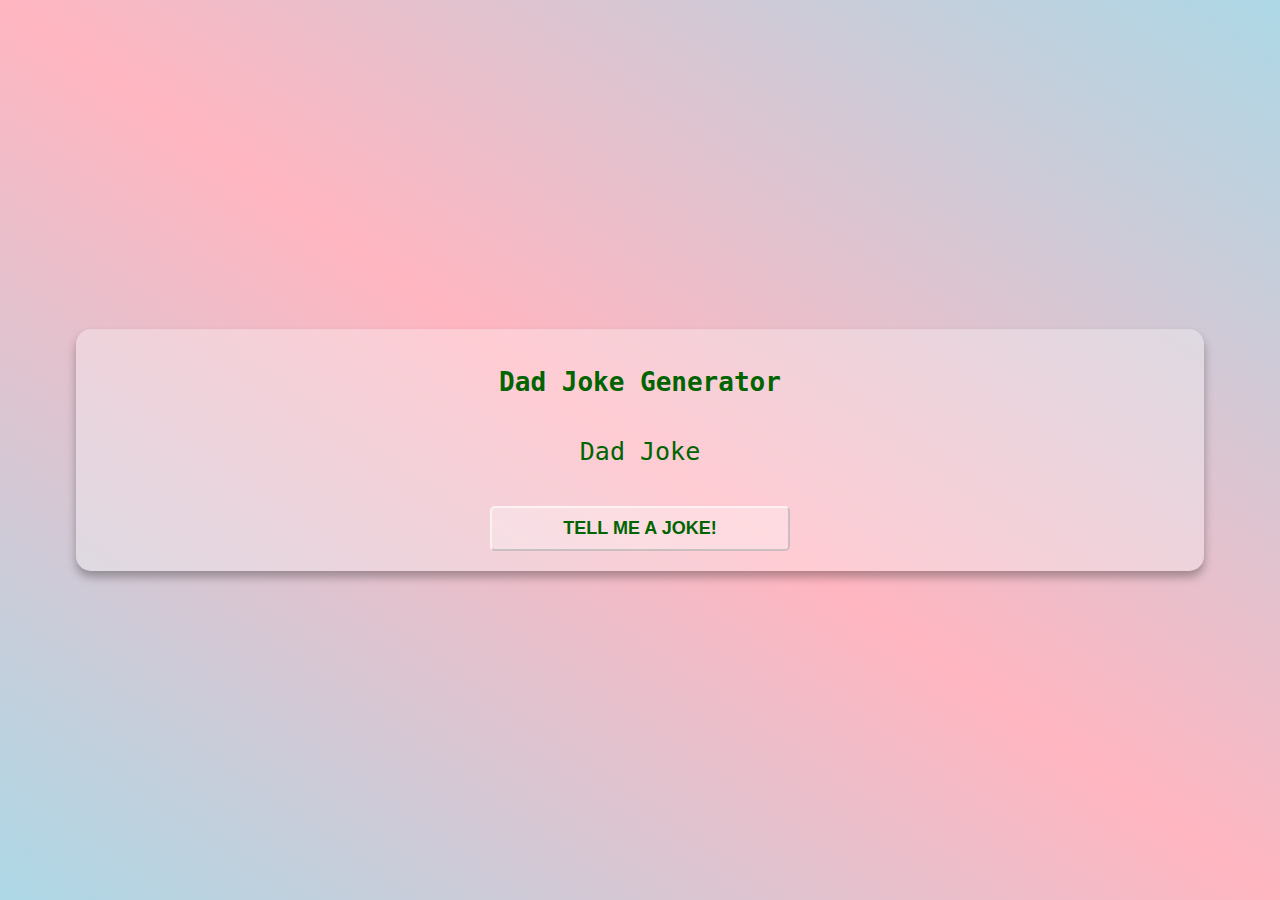
<file: dad-jokes-generator/index.html>
<!DOCTYPE html>
<html lang="en">
<head>
    <meta charset="UTF-8">
    <meta http-equiv="X-UA-Compatibile">
    <title>Dad jokes generator</title>
    <link rel="stylesheet" href="css/style.css" >
</head>
<body>
    <div class="container">
        <h1 class=""heading">Dad Joke Generator</h1>
        <p class="joke" id="joke">Dad Joke</p>
        <button class="btn" id="btn">Tell me a joke!</button>
    </div>
<script src="app.js"></script>
</body>
</html>
</file>
<file: dad-jokes-generator/css/style.css>
body{
    margin: 0;
    background: linear-gradient(to left bottom, lightblue, lightpink,lightblue);
    min-height: 100vh;
    display: flex;
    justify-content: center;
    align-items: center;
    font-family: monospace;
}
.container{
    background-color: rgba(255,255,255,.3);
    padding: 20px;
    box-shadow: 0 6px 10px rgba(0,0,0,.3);
    border-radius: 15px;
    width: 85%;
    text-align: center;
    color: darkgreen;
}
.heading{
    font-size: 35px;
    font-weight: 200;
    font-family: Impact, Heattenschweiler, 'Arial Narrow Bold', sans-serif;
    text-shadow: 5px 5px 2px rgba(0,0,0,.3);
    letter-spacing: 2px;

}
.joke{
    font-size: 25px;
    font-weight: 500;
    margin: 40px;
}

.btn{
    font-size: 18px;
    font-weight: 700;
    border-radius: 5px;
    cursor: pointer;
    padding: 10px;
    background-color: rgba(255,255,255,.3);
    border-color: rgba(255,255,255,.6);
    text-transform: uppercase;
    width: 300px;
    color: darkgreen;
}
.btn:hover{
    background-color: rgba(255,255,255,.5);
    box-shadow: 0 4px 4px rgba(0,0,0,.3);
    transition: all 300ms ease;
}
</file>
